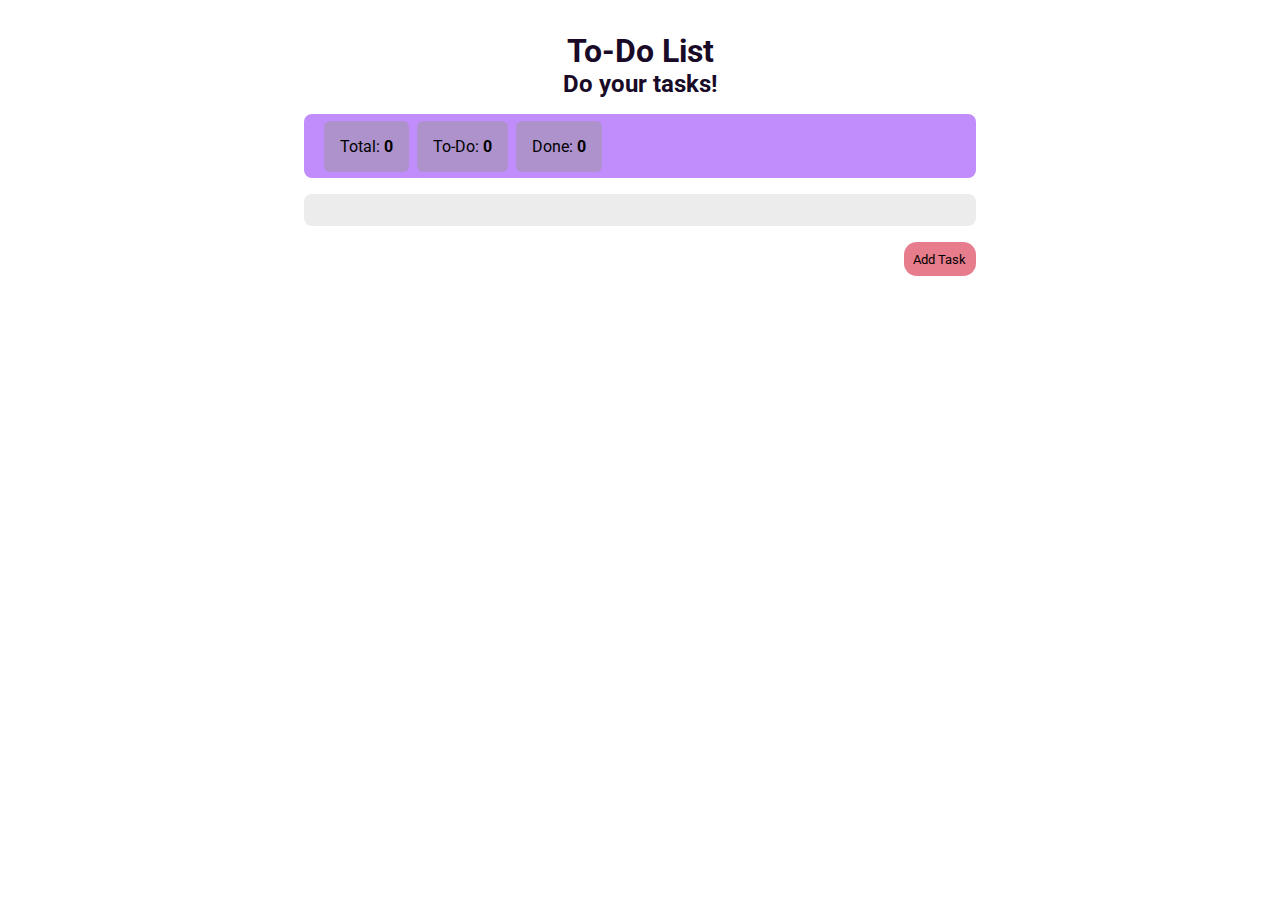
<file: To-Do List/index.html>
<!DOCTYPE html>
<html lang="pt-BR">
<head>
  <meta charset="utf-8">
  <title>To-Do List</title>
  <link rel=stylesheet href="styles.css">
  <link rel="preconnect" href="https://fonts.googleapis.com">
  <link rel="preconnect" href="https://fonts.gstatic.com" crossorigin>
  <link href="https://fonts.googleapis.com/css2?family=Roboto:wght@100;500&display=swap" rel="stylesheet">
  <link href="https://fonts.googleapis.com/css2?family=Cormorant+Garamond:wght@500&display=swap" rel="stylesheet"> 
</head>

<body>
  <section class = "containerAll">
    <h1>To-Do List</h1>
    <h2>Do your tasks!</h2>
    <section class = "listContainer">
      <header class = "headerList">
        <button class = "taskCounter">Total: <b id = "totalItems">0</b></button>
        <button class = "taskCounter">To-Do: <b id = "leftItems">0</b></button>
        <button class = "taskCounter">Done: <b id = "doneItems">0</b></button>
      </header>
      <section class = "itemsList"></section>
      <button class = "addItem" onclick="createItemModal()">Add Task</button>
    </section>
  </section>
</body>

<script src = 'script.js'></script>
</html>
</file>
<file: To-Do List/styles.css>
*{
  padding: 0;
  margin: 0;
  font-family: 'Roboto', sans-serif;
}

html{
  width: 100vw;
  height: 100vh;
}

body{
  width: 100%;
  height: 100%;
  background-color: rgb(255, 255, 255);
  display: flex;
  flex-direction: column;
  align-items: center;
  justify-content: flex-start;
}

.containerAll{
  height: 100%;
  width: 100%;
  padding-top: 2rem;
  display: flex;
  flex-direction: column;
  align-items: center;
  justify-content: flex-start;
}

h1, h2{
  color: #190b28;
}

.listContainer{
  width: 50%;
  margin: 1rem;
  display: flex;
  flex-direction: column;
  align-items: center;
}

.headerList{
  width: 100%;
  padding: 1rem;
  height: 2rem;
  background-color: rgb(193,140,252);
  display: flex;
  flex-direction: row;
  justify-content: flex-start;
  align-items: center;
  border-radius: 8px;

}

.taskCounter{
  font-size: 16px;
  border: none;
  border-radius: 6px;
  padding: 1rem;
  text-align: center;
  text-decoration: none;
  background-color: transparent;
  margin: 4px;
  background-color: #d0bde6;
  background-color: #ad92cc;
}

.taskCounter:hover{
  cursor: pointer;
  background-color: #e5dbf0;
}


.itemsList{
  width: 100%;
  margin: 1rem;
  background-color:rgba(210, 208, 211, 0.404);
  border-radius: 8px;
  padding: 1rem;
  display: flex;
  flex-direction: column;
  justify-content: space-between;
}

.addItem{
  margin-right: -1rem;
  align-self: flex-end;
  padding: 0.6rem;
  background-color: rgba(214, 32, 59, 0.59);
  border: none;
  border-radius: 0.8rem;
}

.addItem:hover{
  background-color: rgb(247, 81, 80);
  cursor: pointer;
}

.itemTitle{
  width: 90%;
  border: none;
  border-bottom: 1px solid gray;
  height: 2rem;
  padding-left: 1rem;
  resize: none;
}

.itemDescription{
  width: 90%;
  border: none;
  margin-bottom: 0.5rem;
  height: 4rem;
  padding-left: 1rem;
  resize: none;
}

.itemTitle:focus, .itemDescription:focus{
  outline: 0;
}

.buttonConfirm{
  width: 20%;
}

.modal{
  width: 100%;
  height: 100%;
  position: fixed;
  top: 0;
  right: 0;
  bottom: 0;
  left: 0;
  font-family: Arial, Helvetica, sans-serif;
  background: hsla(0, 2%, 65%, 0.8);
  z-index: 3;
  opacity: 1;
  -webkit-transition: opacity 400ms ease-in;
  -moz-transition: opacity 400ms ease-in;
  transition: opacity 400ms ease-in;
}

.formsModal{
  margin: 0;
  position: absolute;             
  top: 50%; 
  left: 50%;                       
  transform: translate(-50%, -50%);  
  padding: 2rem;
  height: 40%;
  width: 30%;
  z-index: 4;
  background: white;
 -webkit-transition: opacity 400ms ease-in;
  -moz-transition: opacity 400ms ease-in;
  transition: opacity 400ms ease-in;
  border-radius: 8px;
  display: flex;
  flex-direction: column;
  align-items: center;
  justify-content: space-between;
}

.modalTitle{
  font-size: 1.6rem;
  color:#24232367;
}

.inputContainer{
  display: flex;
  flex-direction: column;
  align-items: center;
  margin-top: 1rem;
  margin-bottom: 1rem;
  width: 100%;
}

.inputContainer > input{
  margin: 0.4rem;
  width: 70%;
  border: 1px solid #deb6ee;
  border-radius: 8px; 
}

.inputItemTitle{
  height: 2rem;
}
.inputItemDescription{
  height: 6rem;
}

.buttonsModalContainer > button{
  margin: 1rem;
  padding: 0.6rem;
  border: none;
  border-radius: 0.8rem;
  cursor: pointer;
}

.buttonConfirmAdd{
  background-color: rgba(214, 32, 59, 0.59);
}

.buttonCancelAdd{
  background-color: rgb(193,140,252);
}

.taskContainer{
  margin-bottom: 1rem;
  border-bottom: 2px solid rgba(148, 145, 145, 0.8);
}
.taskTitle{
  font-family:'Cormorant Garamond', 'Roboto', serif;
  font-size: 1.2rem;
  color:rgba(148, 145, 145, 0.8);
}

.taskDescription{
  font-family:'Cormorant Garamond', 'Roboto', serif;
  font-size: 1.8rem;
  color:hsla(0, 3%, 7%, 0.8);
}
</file>
